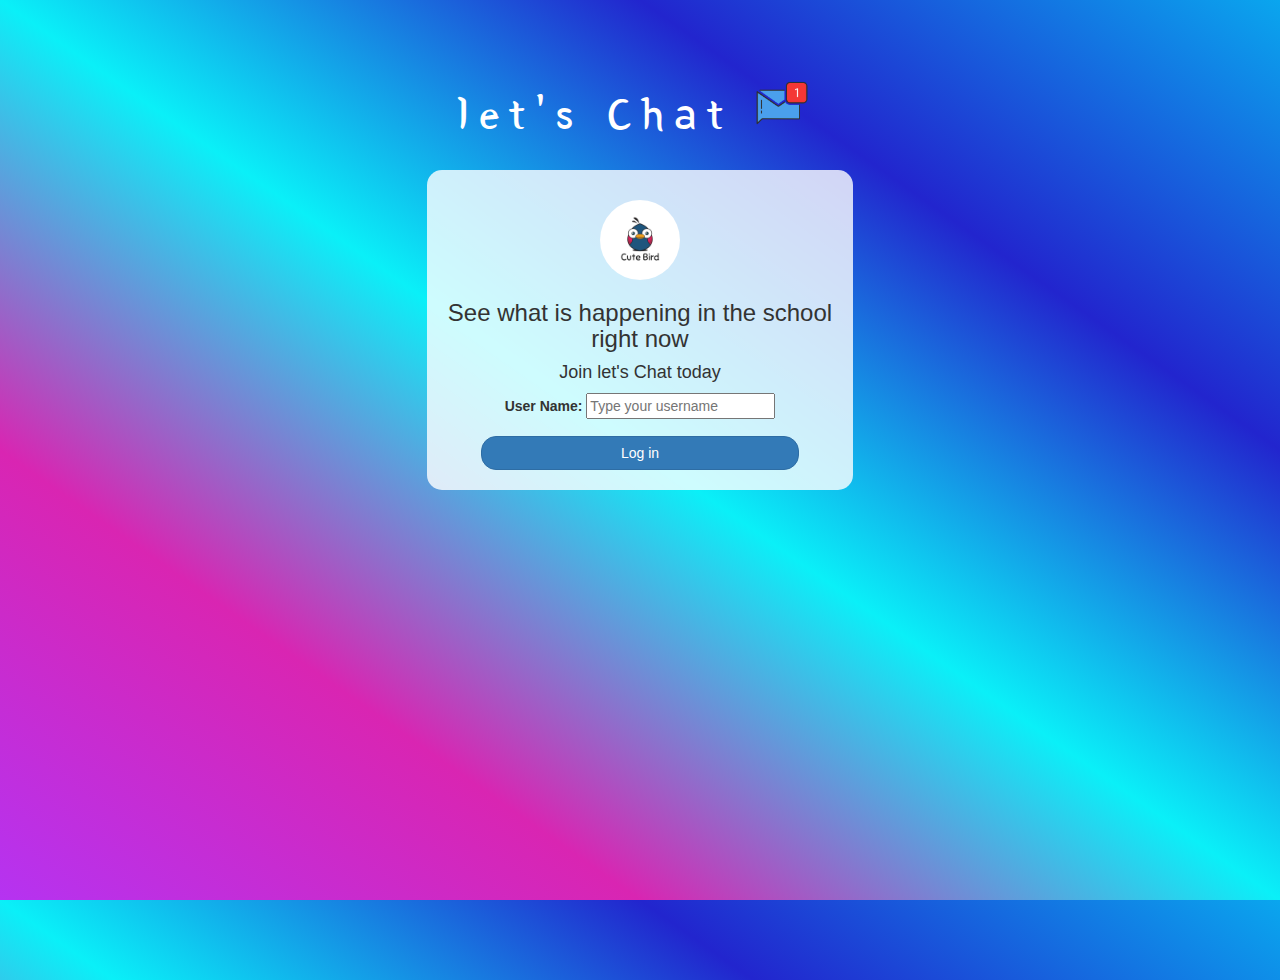
<file: index.html>
<!DOCTYPE html>
<html>
<head>
	<title>let's Chat</title>
<link href="https://fonts.googleapis.com/css?family=Yeon+Sung&display=swap" rel="stylesheet"><meta name="viewport" content="width=device-width, initial-scale=1">

<link rel="stylesheet" href="https://maxcdn.bootstrapcdn.com/bootstrap/3.4.0/css/bootstrap.min.css">
<script src="https://ajax.googleapis.com/ajax/libs/jquery/3.4.1/jquery.min.js"></script>
<script src="https://maxcdn.bootstrapcdn.com/bootstrap/3.4.0/js/bootstrap.min.js"></script>

<link rel="stylesheet" type="text/css" href="style.css">
<script src="kwitter.js"></script>
</head>
<body>
<center>
	<h1 class="header">	
		let's Chat	<sup>
	<img src="m2.png">
	</sup>
</h1>
	<div class="col-lg-4 col-md-6 col-sm-6 col-xs-11 login_div">
	<img src="logo.png" class="logo">
		<h3 >See what is happening in the school right now</h3>
		<h4 >Join let's Chat today</h4>
		<div class="form-group">
		  <label >User Name:</label>
		  <input id="user_name" class="form-contorl" typr="text" placeholder="Type your username">

		</div>
		<button id="login_button" class="btn btn-primary" onclick="addUser()">Log in</button>
		<br><br>
	</div>
</center>
</body>
</html>
</file>
<file: style.css>
html, body
{
  height: 100%;
  margin: 0;
}

body
{
background-image: linear-gradient(to right top, #b533f1, #d925b2, #0af0f8, #2225ce, #0aa6ee);
}

.header
{
	color: white;font-family: 'Yeon Sung';font-size: 45px;letter-spacing: 10px;margin-top: 80px;
}
.header img
{
	width: 80px;margin-left: -15px;
}

.login_div
{
	background: rgba(255,255,255,0.8);float: none;border-radius: 15px;
}

.logo
{
	width: 80px;margin-top: 30px;border-radius: 40px;
}

#login_button
{
	width: 80%;border-radius: 15px;
}

.room_name
{
	cursor: pointer;
	font-size: 20px;
}


#logout
{
	font-size: 20px; float: right;
}


#output
{
	padding: 10px; width:80%;background: rgba(255,255,255,0.8);border-radius: 15px;
}

.input_div_room_page
{
	width: 80%;
}

.input_div label
{
	color: white;font-size: 20px;
}


.input_div_message_page
{
	position: fixed;bottom: 0px;width: 100%;background: rgba(255,255,255,0.8);
}
.input_div_message_page label
{
	color: black;
}
.input_div_message_page #msg
{
	width: 80%;
}
.input_div_message_page button
{
	margin-top: 15px;
	width: 50%; 
}
.color_white
{
	color: white
}

.user_tick
{
	width:20px;
}
.message_h4
{
	padding-left:5px;color:grey;
}
</file>
